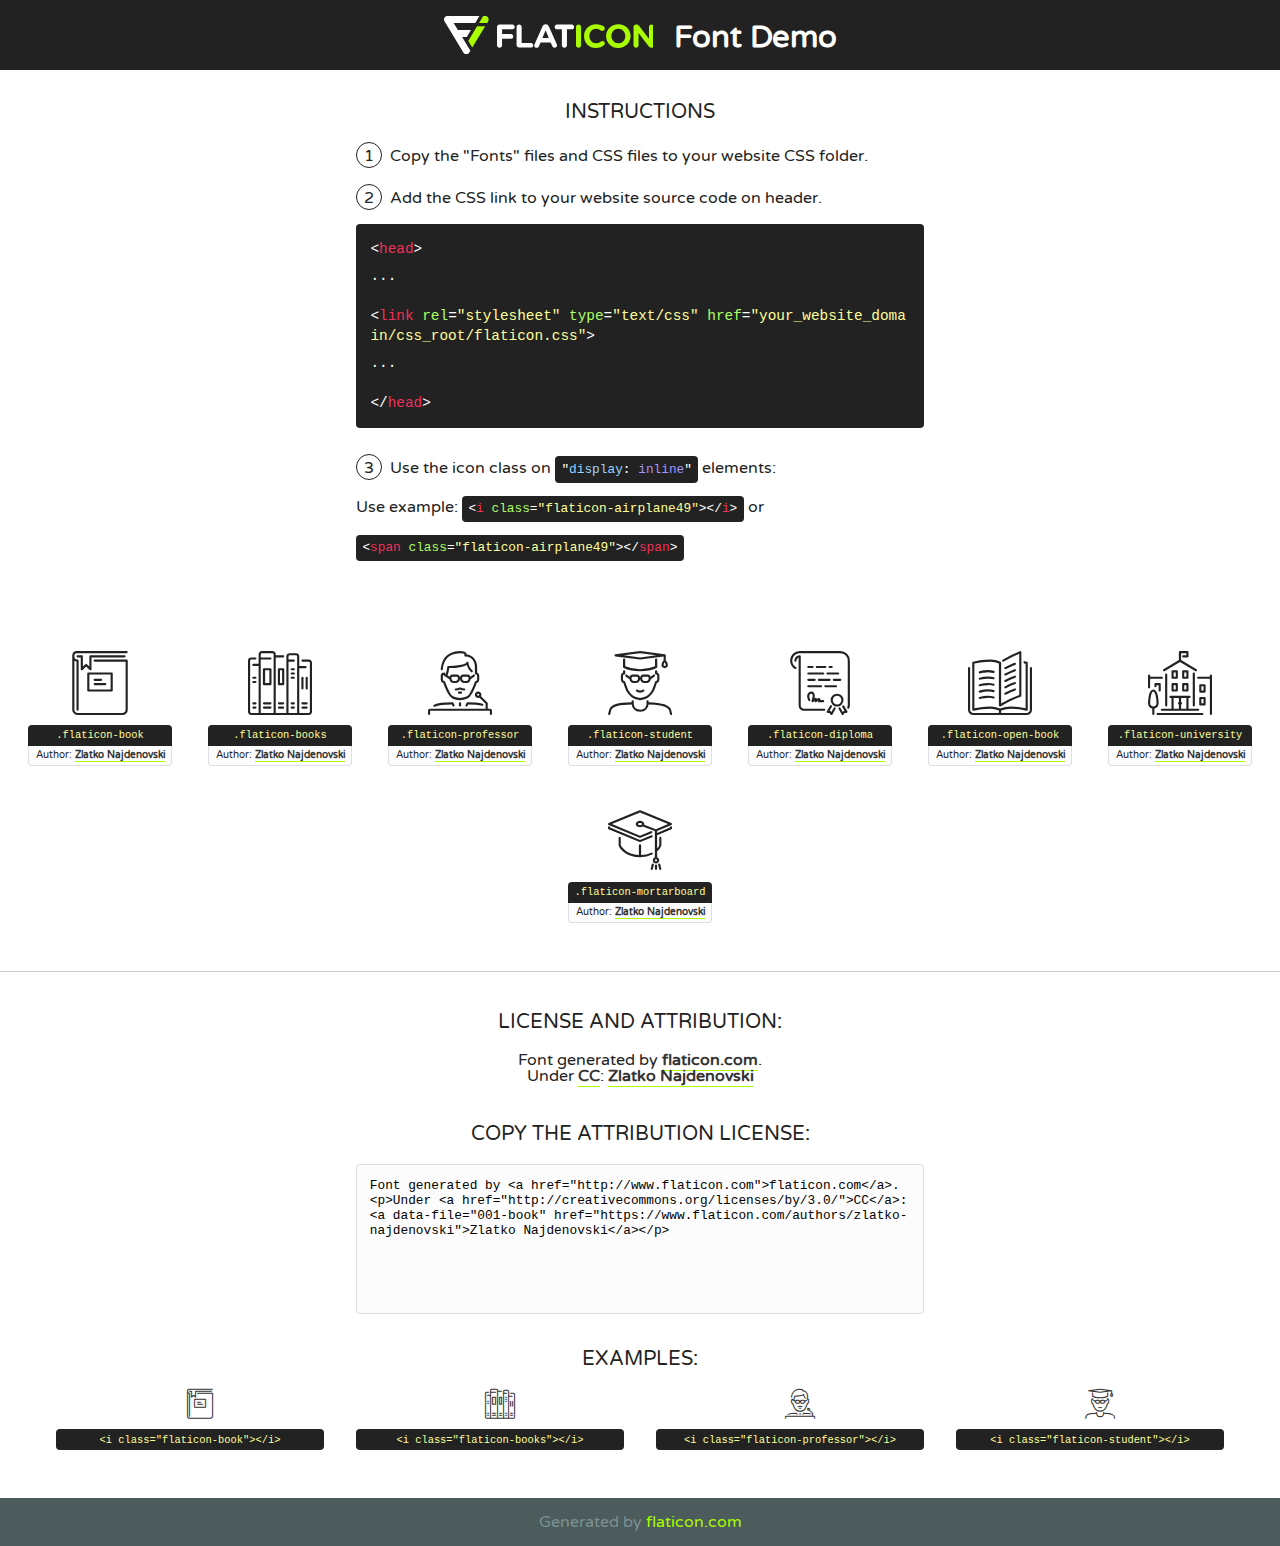
<file: fonts/flaticon/font/flaticon.html>
<!DOCTYPE html>
<!--
  Flaticon icon font: Flaticon
  Creation date: 28/05/2018 11:11
-->
<html>
<!DOCTYPE html>
<html>

<head>
    <title>Flaticon WebFont</title>
    <link href="http://fonts.googleapis.com/css?family=Varela+Round" rel="stylesheet" type="text/css" />
    <link rel="stylesheet" type="text/css" href="flaticon.css">
    <meta charset="UTF-8">
    <style>
    html, body, div, span, applet, object, iframe,
    h1, h2, h3, h4, h5, h6, p, blockquote, pre,
    a, abbr, acronym, address, big, cite, code,
    del, dfn, em, img, ins, kbd, q, s, samp,
    small, strike, strong, sub, sup, tt, var,
    b, u, i, center,
    dl, dt, dd, ol, ul, li,
    fieldset, form, label, legend,
    table, caption, tbody, tfoot, thead, tr, th, td,
    article, aside, canvas, details, embed, 
    figure, figcaption, footer, header, hgroup, 
    menu, nav, output, ruby, section, summary,
    time, mark, audio, video {
        margin: 0;
        padding: 0;
        border: 0;
        font-size: 100%;
        font: inherit;
        vertical-align: baseline;
    }
    /* HTML5 display-role reset for older browsers */
    article, aside, details, figcaption, figure, 
    footer, header, hgroup, menu, nav, section {
        display: block;
    }
    body {
        line-height: 1;
    }
    ol, ul {
        list-style: none;
    }
    blockquote, q {
        quotes: none;
    }
    blockquote:before, blockquote:after,
    q:before, q:after {
        content: '';
        content: none;
    }
    table {
        border-collapse: collapse;
        border-spacing: 0;
    }
    body {
        font-family: 'Varela Round', Helvetica, Arial, sans-serif;
        font-size: 16px;
        color: #222;
    }
    a {
        color: #333;
        border-bottom: 1px solid #a9fd00;
        font-weight: bold;
        text-decoration: none;
    }
    * {
        -moz-box-sizing: border-box;
        -webkit-box-sizing: border-box;
        box-sizing: border-box;
        margin: 0;
        padding: 0;
    }
    [class^="flaticon-"]:before, [class*=" flaticon-"]:before, [class^="flaticon-"]:after, [class*=" flaticon-"]:after {
        font-family: Flaticon;
        font-size: 30px;
        font-style: normal;
        margin-left: 20px;
        color: #333;
    }
    .wrapper {
        max-width: 600px;
        margin: auto;
        padding: 0 1em;
    }
    .title {
        font-size: 1.25em;
        text-align: center;
        margin-bottom: 1em;
        text-transform: uppercase;
    }
    header {
        text-align: center;
        background-color: #222;
        color: #fff;
        padding: 1em;
    }
    header .logo {
        width: 210px;
        height: 38px;
        display: inline-block;
        vertical-align: middle;
        margin-right: 1em;
        border: none;
    }
    header strong {
        font-size: 1.95em;
        font-weight: bold;
        vertical-align: middle;
        margin-top: 5px;
        display: inline-block;
    }
    .demo {
        margin: 2em auto;
        line-height: 1.25em;
    }
    .demo ul li {
        margin-bottom: 1em;
    }
    .demo ul li .num {
        color: #222;
        border-radius: 20px;
        display: inline-block;
        width: 26px;
        padding: 3px;
        height: 26px;
        text-align: center;
        margin-right: 0.5em;
        border: 1px solid #222;
    }
    .demo ul li code {
        background-color: #222;
        border-radius: 4px;
        padding: 0.25em 0.5em;
        display: inline-block;
        color: #fff;
        font-family: Consolas,Monaco,Lucida Console,Liberation Mono,DejaVu Sans Mono,Bitstream Vera Sans Mono,Courier New, monospace;
        font-weight: lighter;
        margin-top: 1em;
        font-size: 0.8em;
        word-break: break-all;
    }
    .demo ul li code.big {
        padding: 1em;
        font-size: 0.9em;
    }
    .demo ul li code .red {
        color: #EF3159;
    }
    .demo ul li code .green {
        color: #ACFF65;
    }
    .demo ul li code .yellow {
        color: #FFFF99;
    }
    .demo ul li code .blue {
        color: #99D3FF;
    }
    .demo ul li code .purple {
        color: #A295FF;
    }
    .demo ul li code .dots {
        margin-top: 0.5em;
        display: block;
    }
    #glyphs {
        border-bottom: 1px solid #ccc;
        padding: 2em 0;
        text-align: center;
    }
    .glyph {
        display: inline-block;
        width: 9em;
        margin: 1em;
        text-align: center;
        vertical-align: top;
        background: #FFF;
    }
    .glyph .glyph-icon {
        padding: 10px;
        display: block;
        font-family:"Flaticon";
        font-size: 64px;
        line-height: 1;
    }
    .glyph .glyph-icon:before {
        font-size: 64px;
        color: #222;
        margin-left: 0;
    }
    .class-name {
        font-size: 0.65em;
        background-color: #222;
        color: #fff;
        border-radius: 4px 4px 0 0;
        padding: 0.5em;
        color: #FFFF99;
        font-family: Consolas,Monaco,Lucida Console,Liberation Mono,DejaVu Sans Mono,Bitstream Vera Sans Mono,Courier New, monospace;
    }
    .author-name {
        font-size: 0.6em;
        background-color: #fcfcfd;
        border: 1px solid #DEDEE4;
        border-top: 0;
        border-radius: 0 0 4px 4px;
        padding: 0.5em;
    }
    .class-name:last-child {
        font-size: 10px;
        color:#888;
    }
    .class-name:last-child a {
        font-size: 10px;
        color:#555;
    }
    .class-name:last-child a:hover {
        color:#a9fd00;
    }
    .glyph > input {
        display: block;
        width: 100px;
        margin: 5px auto;
        text-align: center;
        font-size: 12px;
        cursor: text;
    }
    .glyph > input.icon-input {
        font-family:"Flaticon";
        font-size: 16px;
        margin-bottom: 10px;
    }
    .attribution .title {
        margin-top: 2em;
    }
    .attribution textarea {
        background-color: #fcfcfd;
        padding: 1em;
        border: none;
        box-shadow: none;
        border: 1px solid #DEDEE4;
        border-radius: 4px;
        resize: none;
        width: 100%;
        height: 150px;
        font-size: 0.8em;
        font-family: Consolas,Monaco,Lucida Console,Liberation Mono,DejaVu Sans Mono,Bitstream Vera Sans Mono,Courier New, monospace;
        -webkit-appearance: none;
    }
    .iconsuse {
        margin: 2em auto;
        text-align: center;
        max-width: 1200px;
    }
    .iconsuse:after {
        content: '';
        display: table;
        clear: both;
    }
    .iconsuse .image {
        float: left;
        width: 25%;
        padding: 0 1em;
    }
    .iconsuse .image p {
        margin-bottom: 1em;
    }
    .iconsuse .image span {
        display: block;
        font-size: 0.65em;
        background-color: #222;
        color: #fff;
        border-radius: 4px;
        padding: 0.5em;
        color: #FFFF99;
        margin-top: 1em;
        font-family: Consolas,Monaco,Lucida Console,Liberation Mono,DejaVu Sans Mono,Bitstream Vera Sans Mono,Courier New, monospace;
    }
    #footer {
        text-align: center;
        background-color: #4C5B5C;
        color: #7c9192;
        padding: 1em;
    }
    #footer a {
        border: none;
        color: #a9fd00;
        font-weight: normal;
    }
    @media (max-width: 960px) {
        .iconsuse .image {
            width: 50%;
        }
    }
    @media (max-width: 560px) {
        .iconsuse .image {
            width: 100%;
        }
    }
    </style>
</head>

<body class="characters-off">

    <header>
        <a href="http://www.flaticon.com" target="_blank" class="logo">
            <svg version="1.1" xmlns="http://www.w3.org/2000/svg" xmlns:xlink="http://www.w3.org/1999/xlink" xmlns:a="http://ns.adobe.com/AdobeSVGViewerExtensions/3.0/" viewBox="0 0 560.875 102.036" enable-background="new 0 0 560.875 102.036" xml:space="preserve">
                <defs>
                </defs>
                <g>
                    <g class="letters">
                        <path fill="#ffffff" d="M141.596,29.675c0-3.777,2.985-6.767,6.764-6.767h34.438c3.426,0,6.15,2.728,6.15,6.15
                        c0,3.43-2.724,6.149-6.15,6.149h-27.674v13.091h23.719c3.429,0,6.151,2.724,6.151,6.15c0,3.43-2.723,6.149-6.151,6.149h-23.719
                        v17.574c0,3.773-2.986,6.761-6.764,6.761c-3.779,0-6.764-2.989-6.764-6.761V29.675z"></path>
                        <path fill="#ffffff" d="M193.844,29.149c0-3.781,2.985-6.767,6.764-6.767c3.776,0,6.763,2.985,6.763,6.767v42.957h25.039
                        c3.426,0,6.149,2.726,6.149,6.153c0,3.425-2.723,6.15-6.149,6.15h-31.802c-3.779,0-6.764-2.986-6.764-6.768V29.149z"></path>
                        <path fill="#ffffff" d="M241.891,75.71l21.438-48.407c1.492-3.341,4.215-5.357,7.906-5.357h0.792
                        c3.686,0,6.323,2.017,7.815,5.357l21.439,48.407c0.436,0.967,0.701,1.845,0.701,2.723c0,3.602-2.809,6.501-6.414,6.501
                        c-3.161,0-5.269-1.845-6.499-4.655l-4.132-9.661h-27.059l-4.301,10.102c-1.144,2.631-3.426,4.214-6.237,4.214
                        c-3.517,0-6.24-2.81-6.24-6.325C241.1,77.64,241.451,76.677,241.891,75.71z M279.932,58.666l-8.521-20.297l-8.526,20.297H279.932
                        z"></path>
                        <path fill="#ffffff" d="M314.864,35.387H301.86c-3.429,0-6.239-2.813-6.239-6.238c0-3.429,2.811-6.24,6.239-6.24h39.533
                        c3.426,0,6.237,2.811,6.237,6.24c0,3.425-2.811,6.238-6.237,6.238h-13.001v42.785c0,3.773-2.99,6.761-6.764,6.761
                        c-3.779,0-6.764-2.989-6.764-6.761V35.387z"></path>
                        <path fill="#A9FD00" d="M352.615,29.149c0-3.781,2.985-6.767,6.767-6.767c3.774,0,6.761,2.985,6.761,6.767v49.024
                        c0,3.773-2.987,6.761-6.761,6.761c-3.781,0-6.767-2.989-6.767-6.761V29.149z"></path>
                        <path fill="#A9FD00" d="M374.132,53.836v-0.179c0-17.481,13.178-31.801,32.065-31.801c9.22,0,15.459,2.458,20.557,6.238
                        c1.402,1.054,2.637,2.985,2.637,5.357c0,3.692-2.985,6.59-6.681,6.59c-1.845,0-3.071-0.702-4.044-1.319
                        c-3.776-2.813-7.729-4.393-12.562-4.393c-10.364,0-17.831,8.611-17.831,19.154v0.173c0,10.542,7.291,19.329,17.831,19.329
                        c5.715,0,9.492-1.756,13.359-4.834c1.049-0.874,2.458-1.491,4.039-1.491c3.429,0,6.325,2.813,6.325,6.236
                        c0,2.106-1.056,3.78-2.282,4.834c-5.539,4.834-12.036,7.733-21.878,7.733C387.572,85.464,374.132,71.493,374.132,53.836z"></path>
                        <path fill="#A9FD00" d="M433.009,53.836v-0.179c0-17.481,13.79-31.801,32.766-31.801c18.981,0,32.592,14.143,32.592,31.628v0.173
                        c0,17.483-13.785,31.807-32.769,31.807C446.625,85.464,433.009,71.32,433.009,53.836z M484.224,53.836v-0.179
                        c0-10.539-7.725-19.326-18.626-19.326c-10.893,0-18.449,8.611-18.449,19.154v0.173c0,10.542,7.73,19.329,18.626,19.329
                        C476.676,72.986,484.224,64.378,484.224,53.836z"></path>
                        <path fill="#A9FD00" d="M506.233,29.321c0-3.774,2.99-6.763,6.767-6.763h1.401c3.252,0,5.183,1.583,7.029,3.953l26.093,34.265
                        V29.059c0-3.692,2.99-6.677,6.681-6.677c3.683,0,6.671,2.985,6.671,6.677v48.934c0,3.78-2.987,6.765-6.764,6.765h-0.436
                        c-3.257,0-5.188-1.581-7.034-3.953l-27.056-35.492v32.944c0,3.687-2.985,6.676-6.678,6.676c-3.683,0-6.673-2.989-6.673-6.676
                        V29.321z"></path>
                    </g>
                    <g class="insignia">
                        <path fill="#ffffff" d="M48.372,56.137h12.517l11.156-18.537H37.186L25.688,18.539h57.825L94.668,0H9.271
                        C5.925,0,2.842,1.801,1.198,4.716c-1.644,2.907-1.593,6.482,0.134,9.343l50.38,83.501c1.678,2.781,4.689,4.476,7.938,4.476
                        c3.246,0,6.257-1.695,7.935-4.476l2.898-4.804L48.372,56.137z"></path>
                        <g class="i">
                            <path fill="#A9FD00" d="M93.575,18.539h0.031v0.004l21.652,0.004l2.705-4.488c1.727-2.861,1.778-6.436,0.133-9.343
                            C116.454,1.801,113.371,0,110.026,0h-5.294L93.575,18.539z"></path>
                            <polygon fill="#A9FD00" points="88.291,27.356 64.725,66.486 75.519,84.404 109.942,27.356"></polygon>
                        </g>
                    </g>
                </g>
            </svg>
        </a>
        <strong>Font Demo</strong>
    </header>


    <section class="demo wrapper">

        <p class="title">Instructions</p>

        <ul>
            <li>
                <span class="num">1</span>Copy the "Fonts" files and CSS files to your website CSS folder.
            </li>
            <li>
                <span class="num">2</span>Add the CSS link to your website source code on header.
                <code class="big">
                    &lt;<span class="red">head</span>&gt;
                    <br/><span class="dots">...</span>
                    <br/>&lt;<span class="red">link</span> <span class="green">rel</span>=<span class="yellow">"stylesheet"</span> <span class="green">type</span>=<span class="yellow">"text/css"</span> <span class="green">href</span>=<span class="yellow">"your_website_domain/css_root/flaticon.css"</span>&gt;
                    <br/><span class="dots">...</span>
                    <br/>&lt;/<span class="red">head</span>&gt;
                </code>
            </li>

            <li>
                <p>
                    <span class="num">3</span>Use the icon class on <code>"<span class="blue">display</span>:<span class="purple"> inline</span>"</code> elements:
                    <br />
                    Use example: <code>&lt;<span class="red">i</span> <span class="green">class</span>=<span class="yellow">&quot;flaticon-airplane49&quot;</span>&gt;&lt;/<span class="red">i</span>&gt;</code> or <code>&lt;<span class="red">span</span> <span class="green">class</span>=<span class="yellow">&quot;flaticon-airplane49&quot;</span>&gt;&lt;/<span class="red">span</span>&gt;</code>
            </li>
        </ul>

    </section>




   <section id="glyphs">          
    
      
        <div class="glyph"><div class="glyph-icon flaticon-book"></div>
            <div class="class-name">.flaticon-book</div>
            <div class="author-name">Author: <a data-file="001-book" href="https://www.flaticon.com/authors/zlatko-najdenovski">Zlatko Najdenovski</a> </div> 
        </div>        
        
        <div class="glyph"><div class="glyph-icon flaticon-books"></div>
            <div class="class-name">.flaticon-books</div>
            <div class="author-name">Author: <a data-file="002-books" href="https://www.flaticon.com/authors/zlatko-najdenovski">Zlatko Najdenovski</a> </div> 
        </div>        
        
        <div class="glyph"><div class="glyph-icon flaticon-professor"></div>
            <div class="class-name">.flaticon-professor</div>
            <div class="author-name">Author: <a data-file="003-professor" href="https://www.flaticon.com/authors/zlatko-najdenovski">Zlatko Najdenovski</a> </div> 
        </div>        
        
        <div class="glyph"><div class="glyph-icon flaticon-student"></div>
            <div class="class-name">.flaticon-student</div>
            <div class="author-name">Author: <a data-file="004-student" href="https://www.flaticon.com/authors/zlatko-najdenovski">Zlatko Najdenovski</a> </div> 
        </div>        
        
        <div class="glyph"><div class="glyph-icon flaticon-diploma"></div>
            <div class="class-name">.flaticon-diploma</div>
            <div class="author-name">Author: <a data-file="005-diploma" href="https://www.flaticon.com/authors/zlatko-najdenovski">Zlatko Najdenovski</a> </div> 
        </div>        
        
        <div class="glyph"><div class="glyph-icon flaticon-open-book"></div>
            <div class="class-name">.flaticon-open-book</div>
            <div class="author-name">Author: <a data-file="006-open-book" href="https://www.flaticon.com/authors/zlatko-najdenovski">Zlatko Najdenovski</a> </div> 
        </div>        
        
        <div class="glyph"><div class="glyph-icon flaticon-university"></div>
            <div class="class-name">.flaticon-university</div>
            <div class="author-name">Author: <a data-file="007-university" href="https://www.flaticon.com/authors/zlatko-najdenovski">Zlatko Najdenovski</a> </div> 
        </div>        
        
        <div class="glyph"><div class="glyph-icon flaticon-mortarboard"></div>
            <div class="class-name">.flaticon-mortarboard</div>
            <div class="author-name">Author: <a data-file="008-mortarboard" href="https://www.flaticon.com/authors/zlatko-najdenovski">Zlatko Najdenovski</a> </div> 
        </div>        
        

    </section>



    <section class="attribution wrapper"   style="text-align:center;">

      <div class="title">License and attribution:</div><div class="attrDiv">Font generated by <a href="http://www.flaticon.com">flaticon.com</a>. <div><p>Under <a href="http://creativecommons.org/licenses/by/3.0/">CC</a>: <a data-file="001-book" href="https://www.flaticon.com/authors/zlatko-najdenovski">Zlatko Najdenovski</a></p>  </div>
      </div>
      <div class="title">Copy the Attribution License:</div>

    <textarea onclick="this.focus();this.select();">Font generated by &lt;a href=&quot;http://www.flaticon.com&quot;&gt;flaticon.com&lt;/a&gt;. <p>Under <a href="http://creativecommons.org/licenses/by/3.0/">CC</a>: <a data-file="001-book" href="https://www.flaticon.com/authors/zlatko-najdenovski">Zlatko Najdenovski</a></p>  
     </textarea>

    </section>

    <section class="iconsuse">

          <div class="title">Examples:</div>            
             
            <div class="image">
                <p>
                    <i class="glyph-icon flaticon-book"></i> 
                    <span>&lt;i class=&quot;flaticon-book&quot;&gt;&lt;/i&gt;</span>
                </p>
            </div>
            
            <div class="image">
                <p>
                    <i class="glyph-icon flaticon-books"></i> 
                    <span>&lt;i class=&quot;flaticon-books&quot;&gt;&lt;/i&gt;</span>
                </p>
            </div>
            
            <div class="image">
                <p>
                    <i class="glyph-icon flaticon-professor"></i> 
                    <span>&lt;i class=&quot;flaticon-professor&quot;&gt;&lt;/i&gt;</span>
                </p>
            </div>
            
            <div class="image">
                <p>
                    <i class="glyph-icon flaticon-student"></i> 
                    <span>&lt;i class=&quot;flaticon-student&quot;&gt;&lt;/i&gt;</span>
                </p>
            </div>
                       
        </div>
                            
    </section>

<div id="footer">
    <div>Generated by <a href="http://www.flaticon.com">flaticon.com</a>
    </div>
</div>



</body>
</html>
</file>
<file: fonts/flaticon/font/flaticon.css>
/*
  	Flaticon icon font: Flaticon
  	Creation date: 28/05/2018 11:11
  	*/

@font-face {
  font-family: "Flaticon";
  src: url("./Flaticon.eot");
  src: url("./Flaticon.eot?#iefix") format("embedded-opentype"),
       url("./Flaticon.woff") format("woff"),
       url("./Flaticon.ttf") format("truetype"),
       url("./Flaticon.svg#Flaticon") format("svg");
  font-weight: normal;
  font-style: normal;
}

@media screen and (-webkit-min-device-pixel-ratio:0) {
  @font-face {
    font-family: "Flaticon";
    src: url("./Flaticon.svg#Flaticon") format("svg");
  }
}

[class^="flaticon-"]:before, [class*=" flaticon-"]:before,
[class^="flaticon-"]:after, [class*=" flaticon-"]:after {   
  font-family: Flaticon;
        font-style: normal;
  font-weight: normal;
  font-variant: normal;
  text-transform: none;
  line-height: 1;

  /* Better Font Rendering =========== */
  -webkit-font-smoothing: antialiased;
  -moz-osx-font-smoothing: grayscale;
}

.flaticon-book:before { content: "\f100"; }
.flaticon-books:before { content: "\f101"; }
.flaticon-professor:before { content: "\f102"; }
.flaticon-student:before { content: "\f103"; }
.flaticon-diploma:before { content: "\f104"; }
.flaticon-open-book:before { content: "\f105"; }
.flaticon-university:before { content: "\f106"; }
.flaticon-mortarboard:before { content: "\f107"; }
</file>
